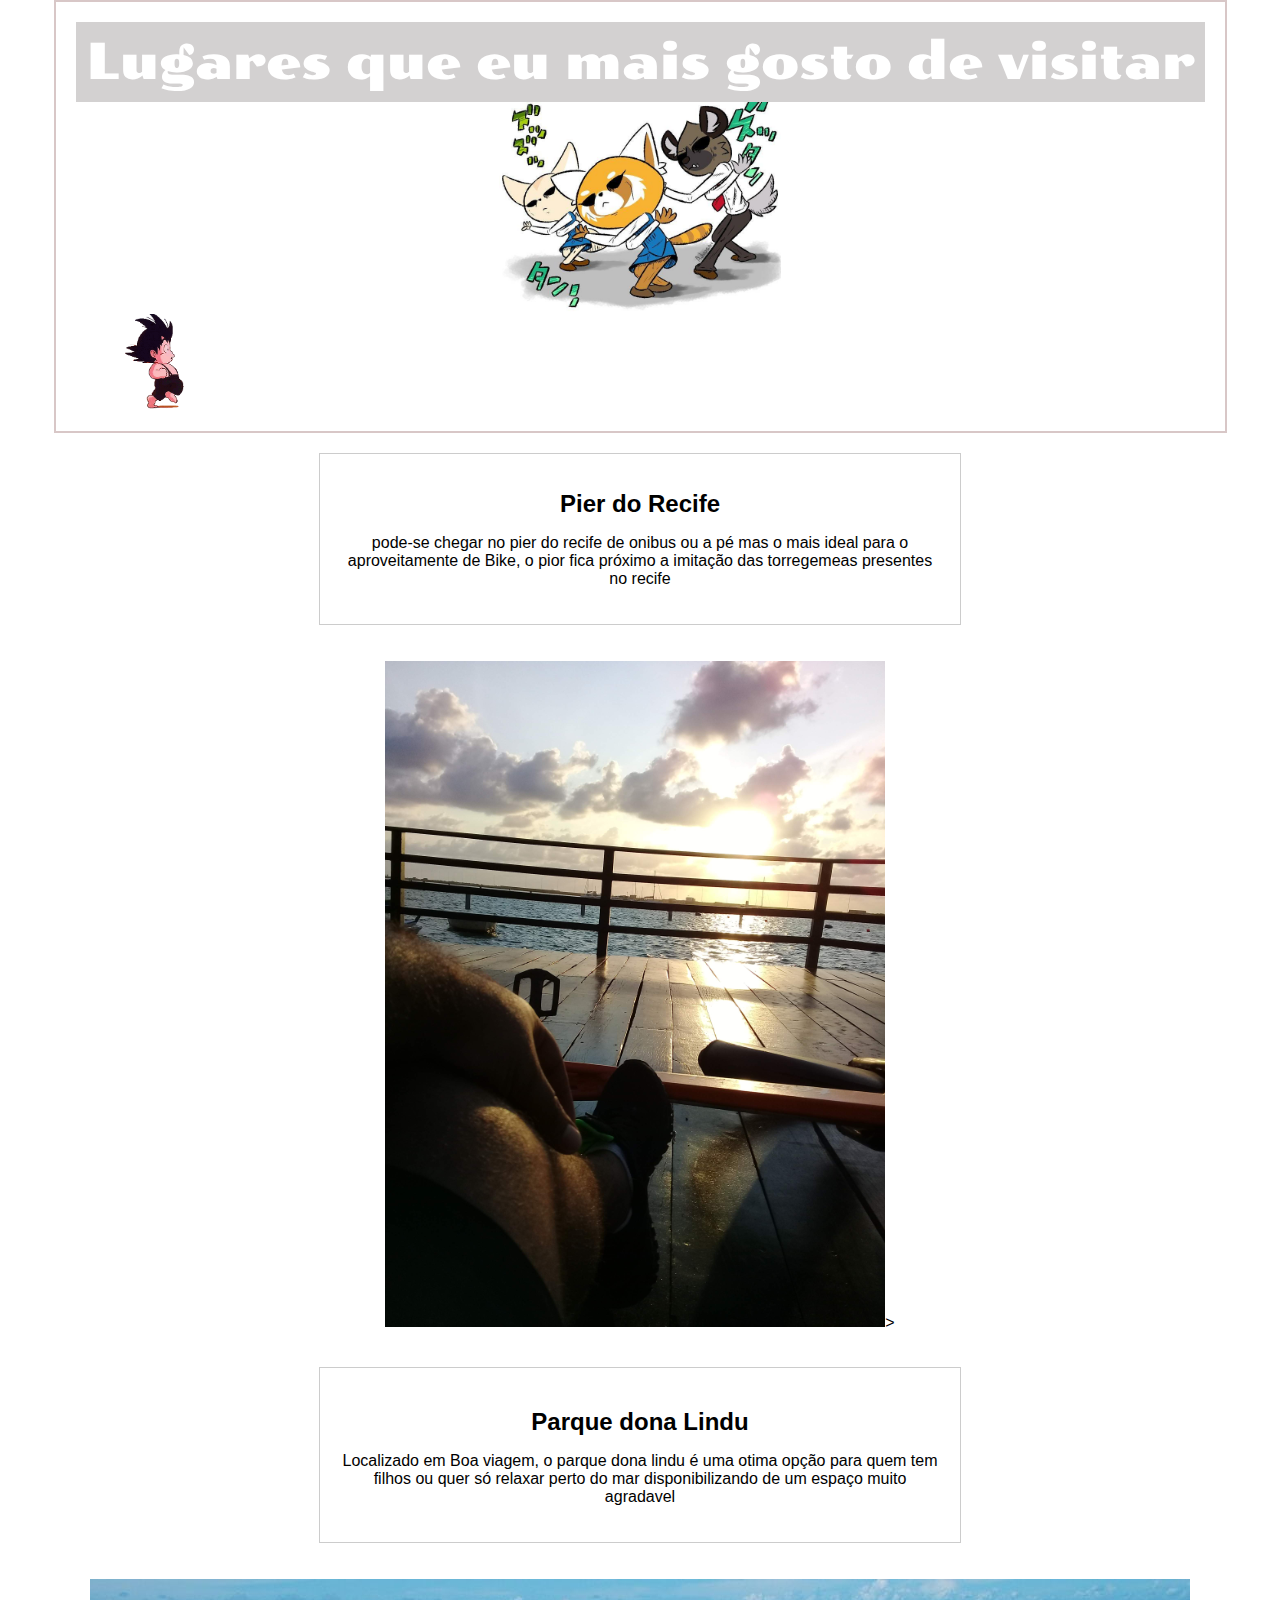
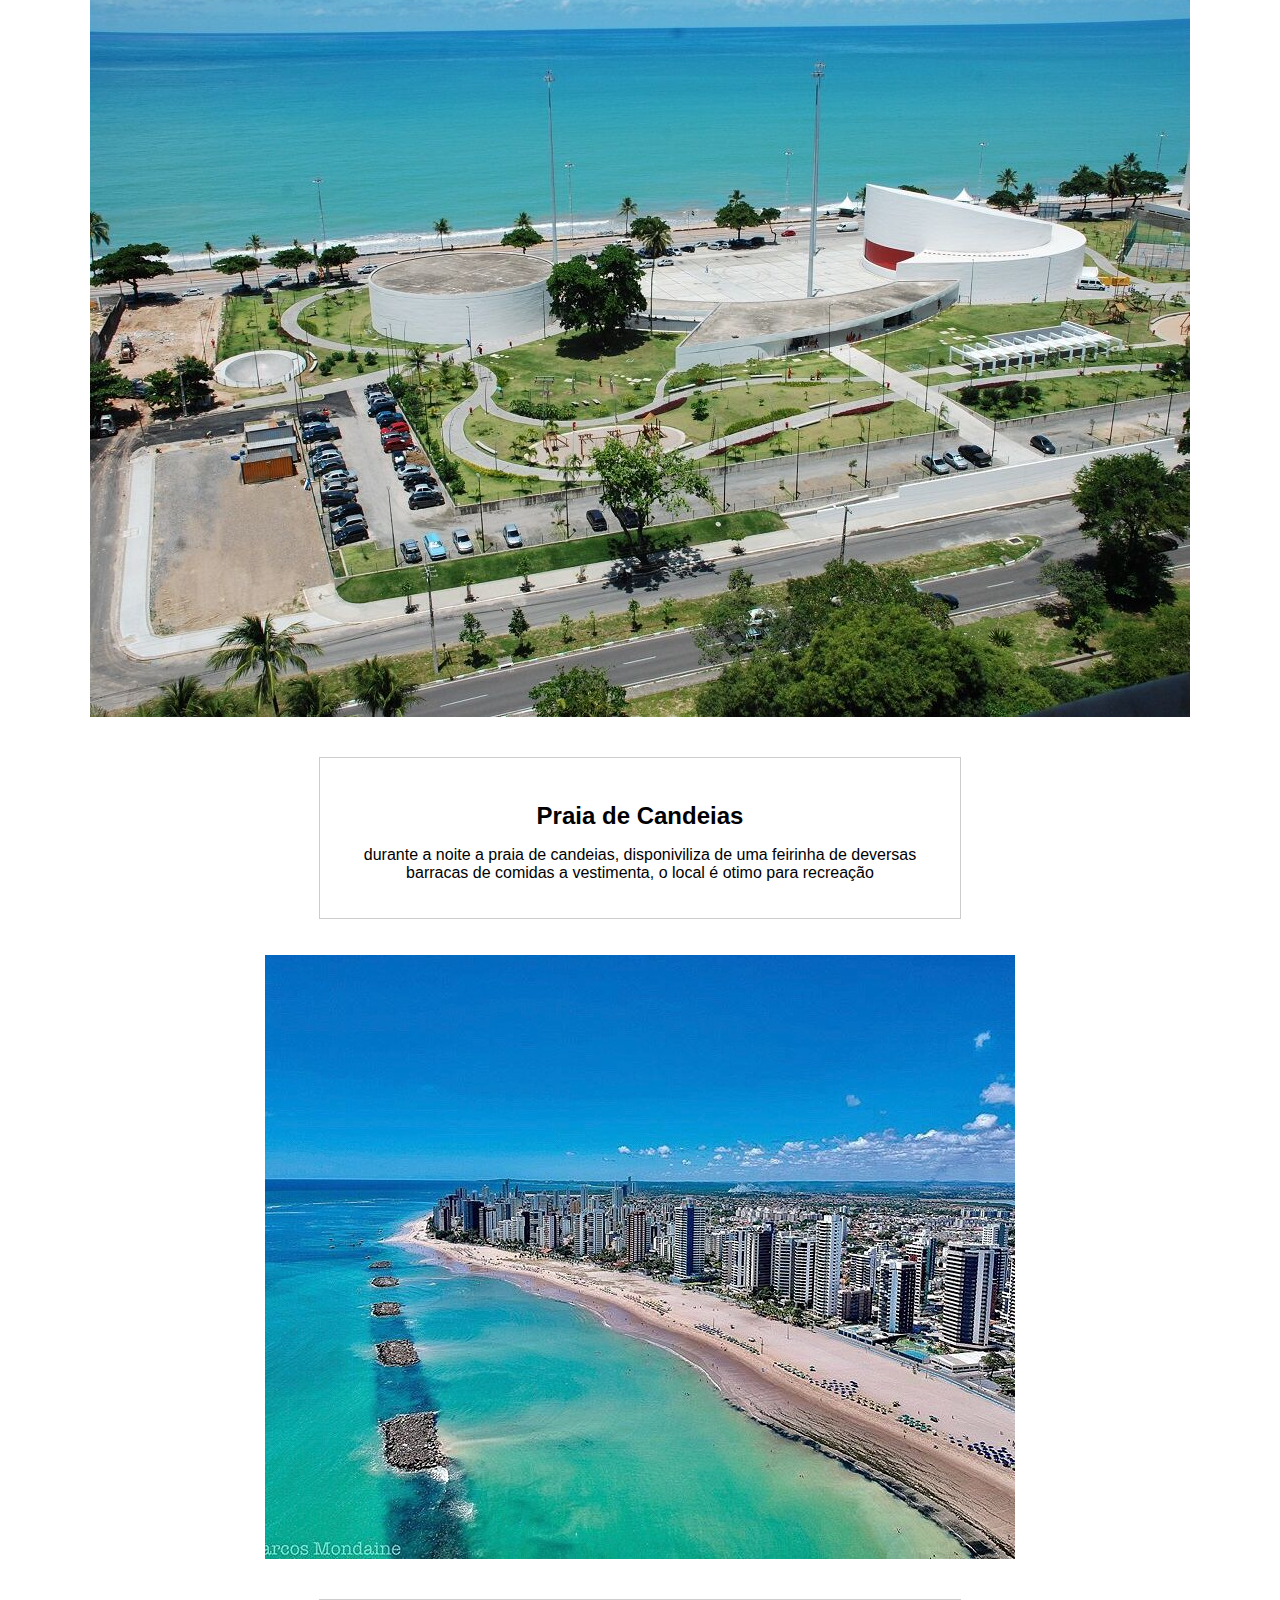
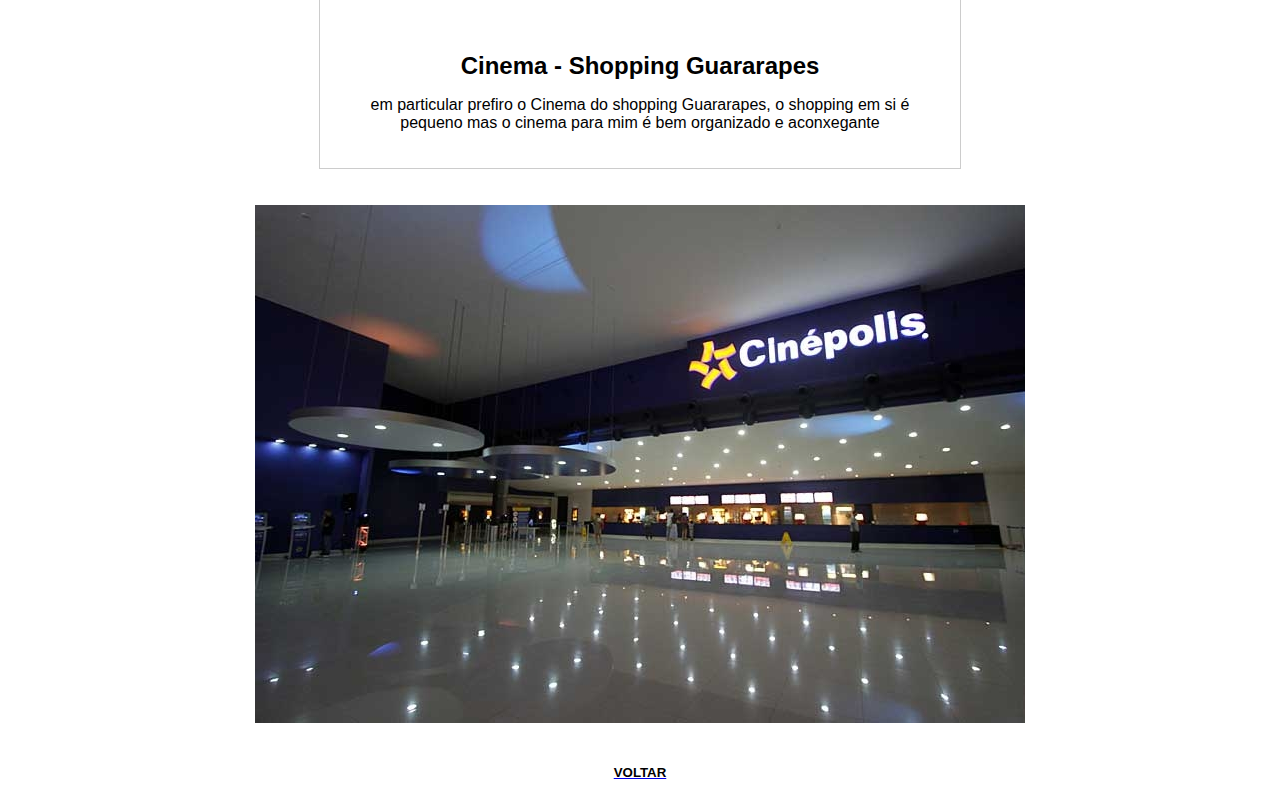
<file: index2.html>
<!DOCTYPE html>
<html lang="en">
<head>
    <meta charset="UTF-8">
    <meta name="viewport" content="width=device-width, initial-scale=1.0">
    <link rel="stylesheet" href="./style2.css">
    <link rel="preconnect" href="https://fonts.googleapis.com">
<link rel="preconnect" href="https://fonts.gstatic.com" crossorigin>
<link href="https://fonts.googleapis.com/css2?family=Lilita+One&family=Poller+One&display=swap" rel="stylesheet">
    <title> LUGARES QUE EU GOSTO DE visitar</title>
</head>
<main> 
<header> Lugares que eu mais gosto de visitar</header>
<img src="./eu.jpg" alt="" >
<img src="./goku.gif"  class="gif" id="gif">
</main>

<body>
     <section> 
        <H1> Pier do Recife</H1>

        <p> pode-se chegar no pier do recife de onibus ou a pé mas o mais ideal para o aproveitamente de Bike, o pior fica próximo a imitação das torregemeas presentes no recife</p>
     </section>

     <figure> 
        <img src="./pier.jpg" alt="" width="500" height="300">>
     </figure>
 <section> 
    <h2> Parque dona Lindu </h2>

    <p> Localizado em Boa viagem, o parque dona lindu é uma otima opção para quem tem filhos ou quer só relaxar perto do mar disponibilizando de um espaço muito agradavel </p>
 </section>

 <figure> 
    <img src="./dona.jpg" alt="">
 </figure>

 <section> 
    <h3> Praia de Candeias</h3>

    <p>durante a noite a praia de candeias, disponiviliza de uma feirinha de deversas barracas de comidas a vestimenta, o local é otimo para recreação</p>
 </section>

 <figure> 
    <img src="./candeias.jpg" alt="">
 </figure>

 <section> 
    <h4> Cinema - Shopping Guararapes </h4>

    <p> em particular prefiro o Cinema do shopping Guararapes, o shopping em si é pequeno mas o cinema para mim é bem organizado e aconxegante </p>
</section>

 <figure> 
    <img src="./cine.jpg" alt="">
 </figure>

<footer>
   <div > <a href="index.html">
      <h5 style="color: black;">VOLTAR</h5> 
      </a>
  </div>
</footer>

</body>
</html>
</file>
<file: style2.css>
header{
    font-family: 'Lilita One', cursive;
font-family: 'Poller One', cursive;
font-size: 50px;
text-align: center;
color: white;
}
main{
text-align: center;
padding: 10px;
background-color: rgb(255, 255, 255);
}

main img{
    max-width: 25%;
    height: auto;
    display: block;
    margin: 0 auto;
}

main {
    border: 2px solid #d8c7c7;
    padding: 20px;
    text-align: center;
    overflow: hidden; 
  }
  

  main header {
    text-align: center;
    background-color: #d3d1d1;
    padding: 10px;
  }
  
 
  main img.vai {
    display: block;
    margin: 0 auto;
    max-width: 100%; 
  }
  
  main img.gif {
    display: block;
    float: left; 
    width: 15%; 
   
  }
  
  main p {
    margin-left: 15%; 
  }
  body {
    display: flex;
    flex-direction: column;
    align-items: center;
    text-align: center;
    font-family: Arial, sans-serif;
    margin: 0;
    padding: 0;
    background-color: #ffffff;
  }
  
  section {
    max-width: 600px; 
    margin: 20px;
    padding: 20px;
    border: 1px solid #ccc; 
  }
  
  figure img {
    max-width: 100%; 
    height: auto; 
  }
  
  h1, h2, h3, h4 {
    font-size: 24px; 
    font-weight: bold;
    margin-bottom: 10px;
  }
</file>
